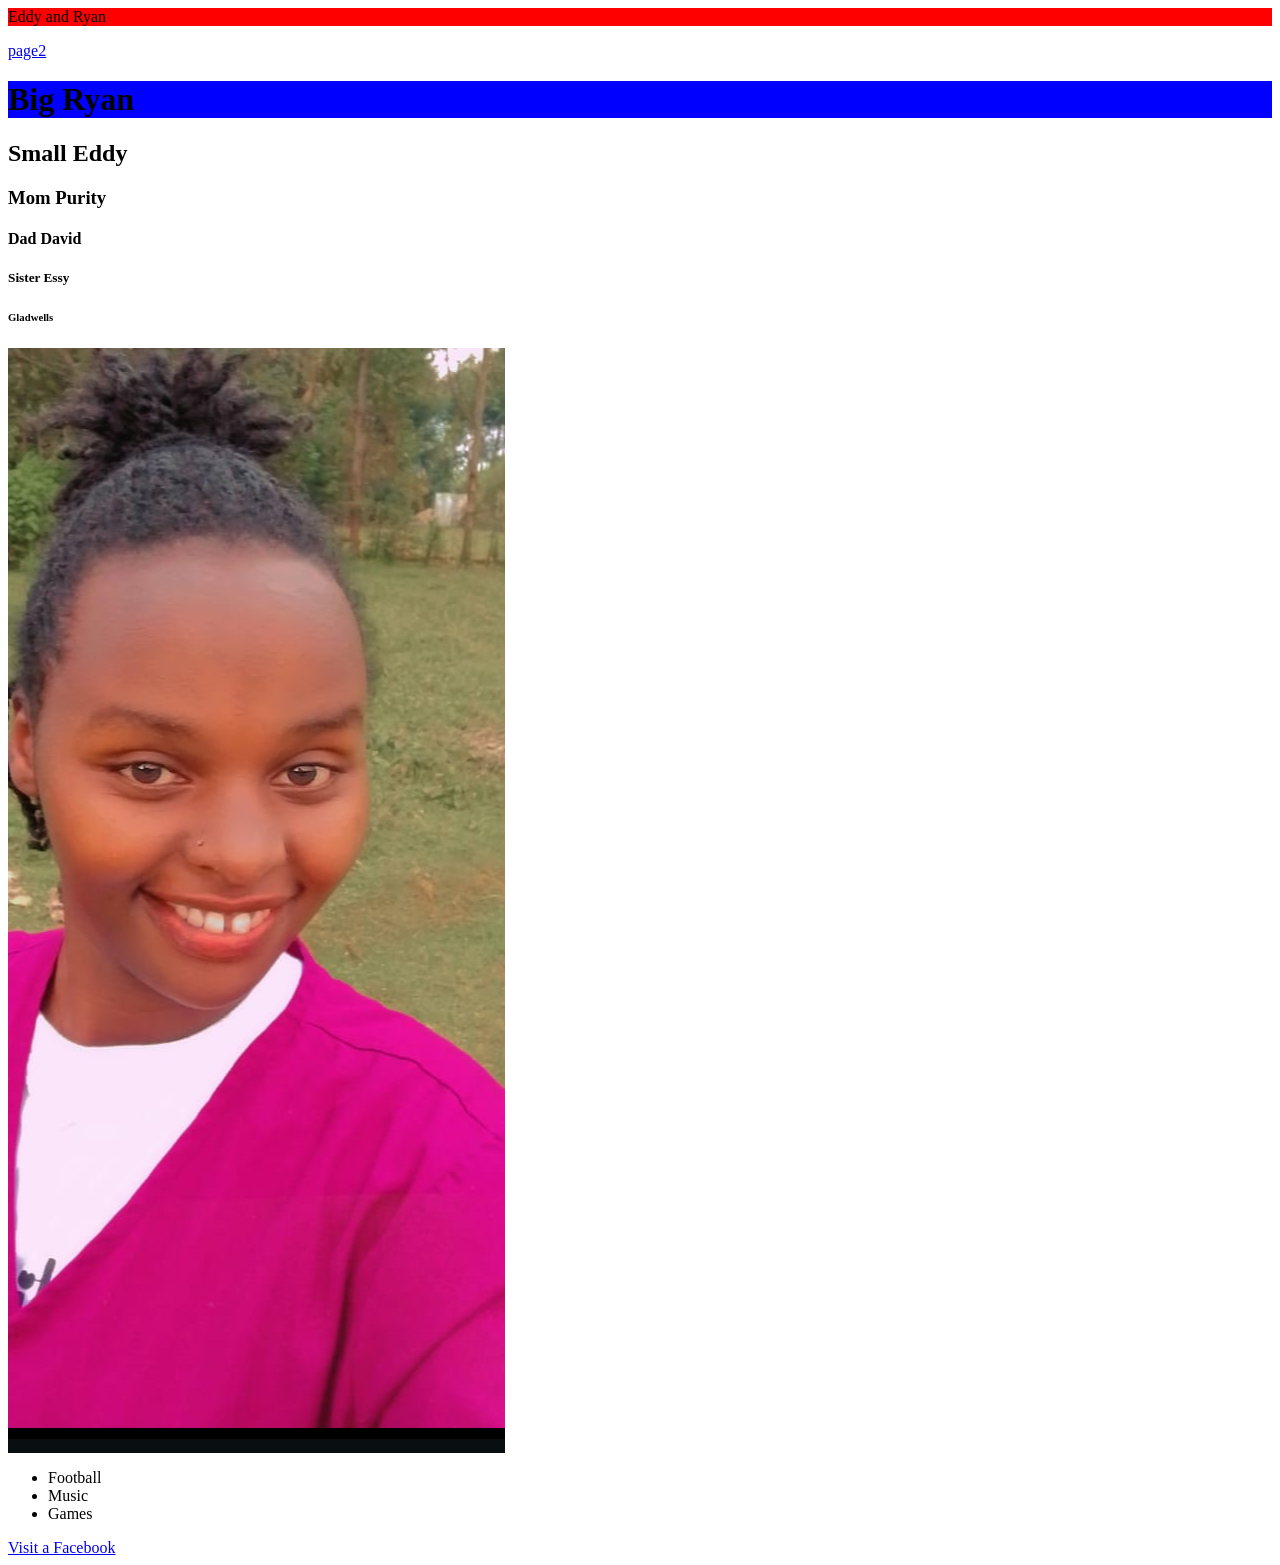
<file: index.html>
<html>
<head>
<title>Eddy Code</title>
<link rel="stylesheet" href="main.css">
</head>
<div>
 <p> Eddy and Ryan</p> 
 <a href="page.html">page2</a>
 <h1> Big Ryan</h1>
<h2> Small Eddy</h2>
<h3> Mom Purity</h3>
<h4> Dad David</h4>
<h5> Sister Essy</h5>
<h6> Gladwells</h6>
<img src="images/IMAGE1.png"alt="My image">
</div>
<ul>
<li>Football</li>   
<li>Music</li>
<li>Games</li>
</ul>
<a
href="https://facebook.com">Visit a Facebook</a>
</html>
</file>
<file: main.css>
p {
background-color: red
}
h1 {
    background-color: blue;
}
</file>
